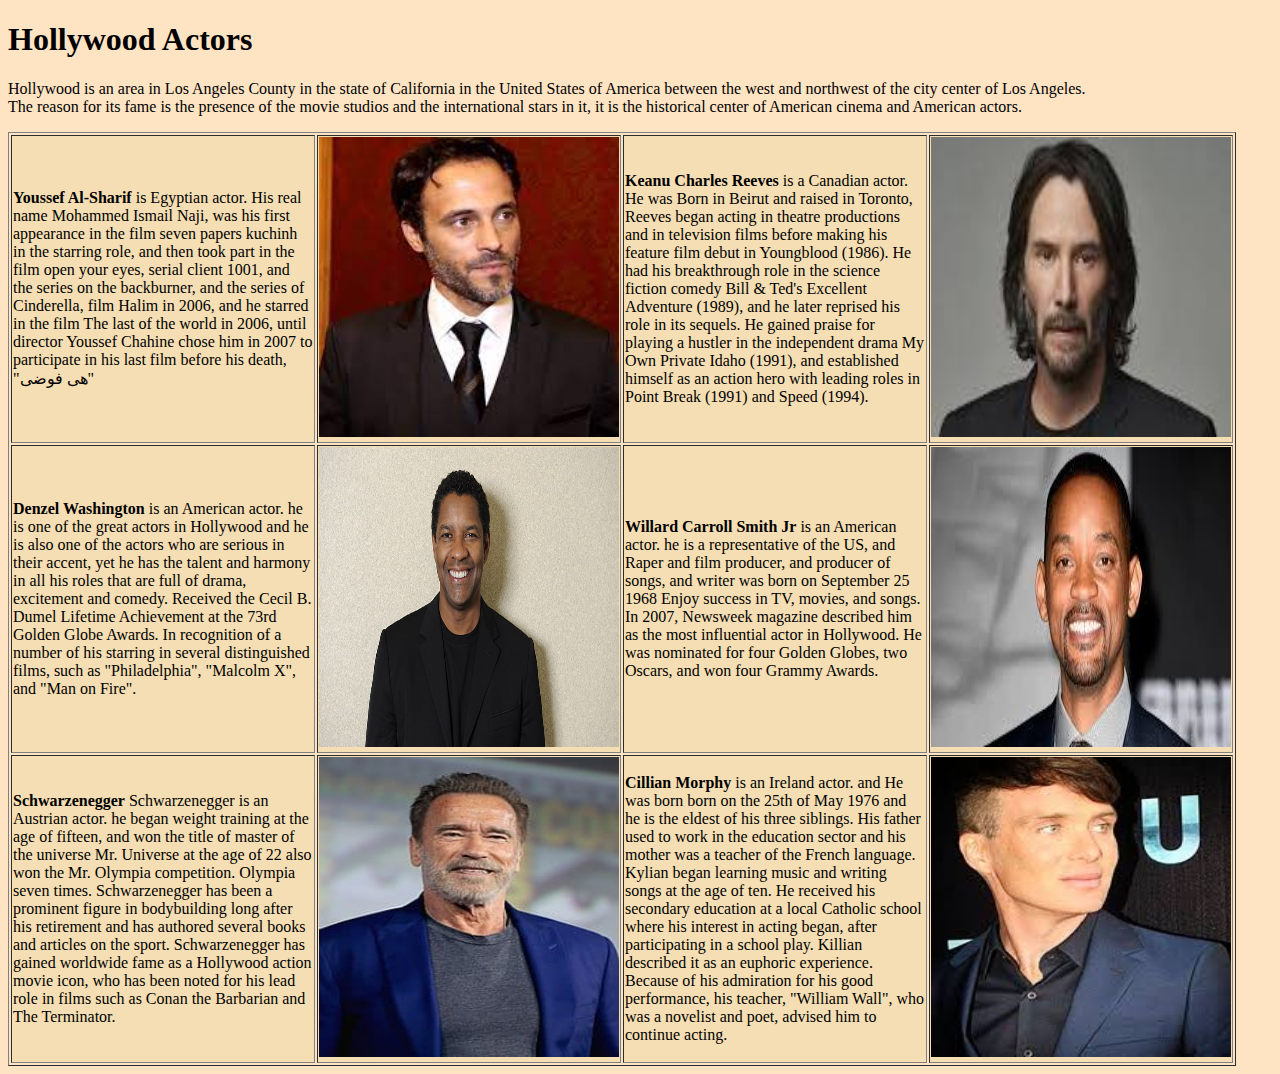
<file: sprint2_tasks/S_HTML_01 Table Task/index.html>
<!DOCTYPE html>
<html lang="en">
<head>
    <meta charset="UTF-8">
    <title>Table Task</title>
    <style>
        body{
            background-color: #ffe4c4;
        }
        td {
            background-color: #f5deb3;
            width: 300px;
            height: 300px;
        }
        img{
            width: 100%;
            height: 100%;
            
        }
    </style>
</head>
<body>
    <h1>Hollywood Actors</h1>
    <p>
        Hollywood is an area in Los Angeles County in the state of
        California in the United States of America between the west and
        northwest of the city center of Los Angeles. <br/>
        The reason for its fame is the presence of the movie studios and
        the international stars in it, it is the historical center of
         American cinema and American actors.
    </p>
    <table border="1" >
        <tbody >
            <tr>
                <td>
                    <strong>Youssef Al-Sharif</strong> is Egyptian actor.
                    His real name Mohammed Ismail Naji, was his first appearance in the film seven papers kuchinh in the starring role, and then took part in the film open your eyes, serial client
                    1001, and the series on the backburner, and the series of Cinderella, film Halim in 2006, and he starred in the film The last of the
                    world in 2006, until director Youssef Chahine chose him in 2007 to participate in his last film before his death, "هى فوضى"
                </td>
                <td>
                    <img src="images/Youssif.jpg" alt="Youssef Al-Sharif image">
                </td>
                <td>
                    <strong> Keanu Charles Reeves</strong> is a Canadian actor. He was Born in Beirut and raised in Toronto, Reeves began acting in theatre productions and in television films before making his feature film debut in Youngblood (1986). He had his breakthrough role in the science fiction comedy Bill & Ted's Excellent Adventure (1989), and he later reprised his role in its sequels. He gained praise for playing
                    a hustler in the independent drama My Own Private Idaho (1991), and established himself as an action hero with leading roles in Point Break (1991) and Speed (1994).
                </td>
                <td>
                    <img src="images/Keanu.jpg" alt="Keanu Reeves image" >
                </td>
            </tr>
            <tr>
                <td>
                    <strong> Denzel Washington</strong> is an American actor.
                    he is one of the great actors in Hollywood and
                    he is also one of the actors who are serious in
                    their accent, yet he has the talent and harmony in all his roles that are full of drama, excitement and comedy. Received the Cecil B. Dumel Lifetime Achievement at the 73rd Golden Globe Awards. In recognition of a number of his starring in several distinguished films, such as "Philadelphia", "Malcolm X", and "Man on Fire".
                </td>
                <td>
                    <img src="images/Denzel.jpeg" alt="Denzel Washingtonis image" >
                </td>
                <td>
                    <strong> Willard Carroll Smith Jr</strong> is an American actor.
                    he is a representative of the US, and Raper and film producer, and producer of songs, and writer was born on September 25 1968 Enjoy success in TV, movies, and songs. In 2007, Newsweek magazine described him as the most influential actor in Hollywood. He was nominated for four Golden Globes, two Oscars, and won four Grammy Awards.
                <td>
                    <img src="images/Smith.jpeg" alt="Will Smith image">
                </td>
            </tr>
            <tr>
                <td>
                    <strong> Schwarzenegger</strong> Schwarzenegger is an Austrian actor.
                    he began weight training at the age of fifteen, and won the title of master of the universe Mr. Universe at the age of 22 also won the Mr. Olympia competition. Olympia seven times. Schwarzenegger has been a prominent figure in bodybuilding long after his retirement and has authored several books and articles on the sport. Schwarzenegger has gained worldwide fame as a Hollywood action movie icon, who has been noted for his lead role in films such as Conan the Barbarian and The Terminator.
                    </td>
                <td>
                    <img src="images/Schwarzenegger.jpeg" alt="Schwarzenegger image">
                </td>
                <td>
                    <strong> Cillian Morphy</strong> is an Ireland actor.
                    and He was born born on the 25th of May 1976 and he is the eldest of his three siblings. His father used to work in the education sector and his mother was a teacher of the French
                    language. Kylian began learning music and writing songs at the age of ten. He received
                    his secondary education at a local Catholic school where his interest in acting began, after participating in a school play. Killian described it as an euphoric experience. Because of his admiration for his good performance, his teacher, "William Wall", who
                    was a novelist and poet, advised him to continue acting.
                </td>
                <td>
                    <img src="images/Cillian.jpeg" alt="Cillian Morphy image">
                </td>
            </tr>
        </tbody>
    </table>
</body>
</html>
</file>
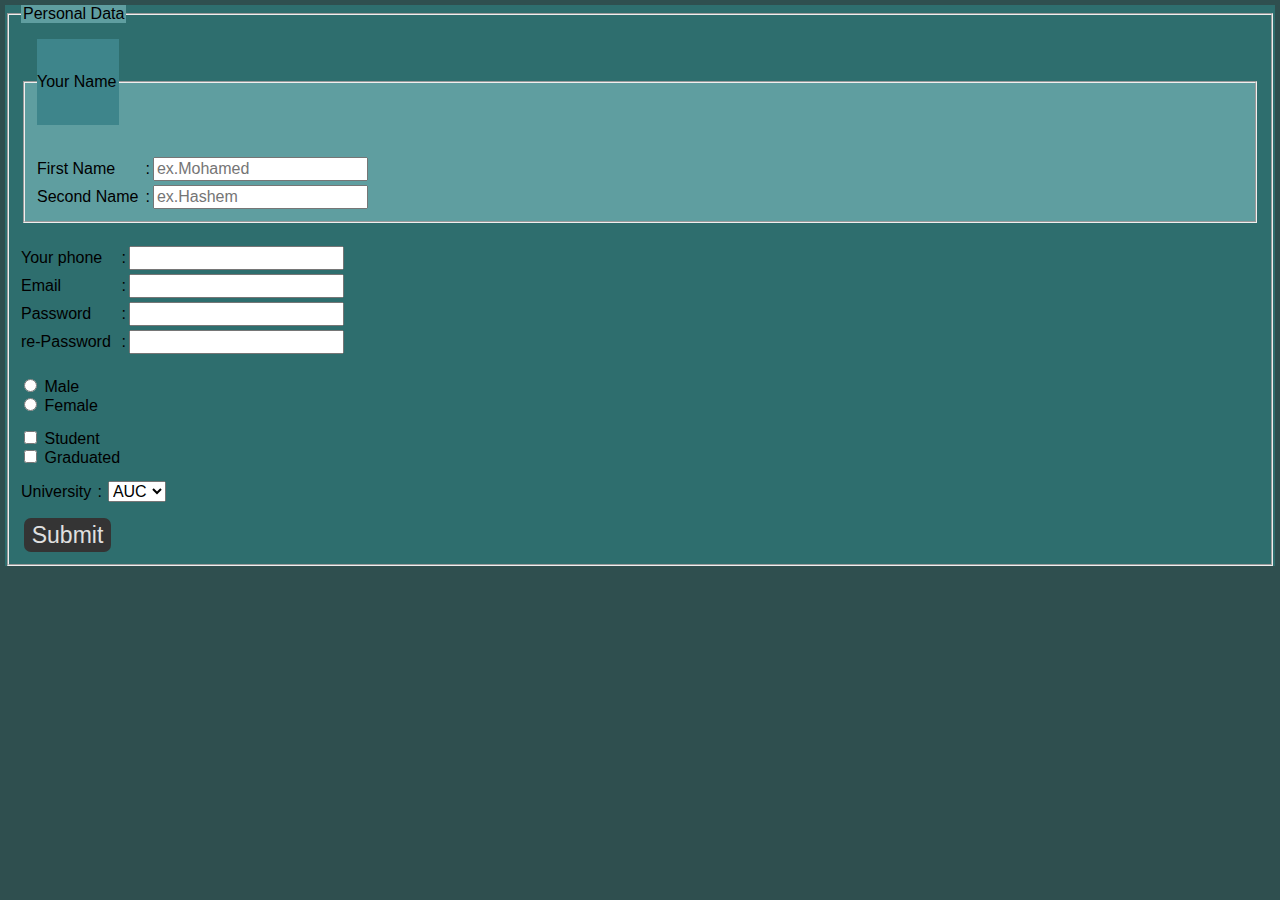
<file: sprint2_tasks/S_HTML_02 Form Task/index.html>
<!DOCTYPE html>
<html lang="en">
<head>
    <meta charset="UTF-8">
    <title>From Task</title>
    <link rel="stylesheet" href="style.css">
</head>
<body>

    <form>
        <fieldset class="personalData-fieldset">
            <legend class="personalData-legend">
               <div>Personal Data</div>
            </legend>

            <fieldset class="fullName-fieldset">
                
                <legend class="fullName-legend" >
                    <div>Your Name</div>
                </legend>    
               
                <div>
                    <label for="firstName" >First Name</label>
                    :<input type="text" id="firstName" placeholder="ex.Mohamed"><br>

                    <label for="SecondName">Second Name</label>
                    :<input type="text" id="SeconName" placeholder="ex.Hashem"><br>
                </div>
            </fieldset>

            <div class="login-info">
                <label for="Phone">Your phone</label>
                :<input type="text" id="Phone"><br>

                <label for="Email">Email</label>
                :<input type="email" id="=Email"><br>

                <label for="password"> Password</label>
                :<input type="password" id="password"><br>

                <label for="re-password"> re-Password</label>
                :<input type="password" id="re-Password"><br>
            </div>
            
            <div>
                <input type="radio" id="male" name="gender">
                <label for="male">Male</label><br>

                <input type="radio" id="female" name="gender">
                <label for="female">Female</label><br>
            </div>

            <div>
                <input type="checkbox" id="student" >
                <label for="student"> Student</label><br>
            
                <input type="checkbox" id="graduated" >
                <label for="graduated"> Graduated</label><br>
            </div>

            <div class="universities">
                <label for="universities">University</label>

                :<select name="university" id="universities">
                    <option value="AUC">AUC</option>
                    <option value="Yale">Yale</option>
                    <option value="MIT">MIT</option>
                    <option value="Duke">Duke</option>
                </select><br>
            </div>

                <input type="submit" value="Submit">

        </fieldset>
    </form>
    
</body>
</html>
</file>
<file: sprint2_tasks/S_HTML_02 Form Task/style.css>
*{
    font-family:Arial, Helvetica, sans-serif;
    font-size: 16px;
    font: #210b0e;
}
body{
    background-color: #2f4f4f;
    margin: 5px;
}
form{
    background-color: #2e6e6e;
}

label{
    display: inline-block;
    width: 104px;
}
input{
    margin:2px 3px;
}

.personalData-fieldset{
    background-color: #2e6e6e;
}

.personalData-legend{
    background-color: #5f9ea0;
}

.fullName-fieldset{
    background-color: #5f9ea0;
    margin-top: 10px;
}


.fullName-legend{
    background-color: #3e858b;
    padding: 0;
    width: 82px;
    height: 86px;
    position: relative;
    
}

.fullName-legend div {
    position: absolute;
    top: 50%;
    transform: translateY(-50%);
}

.fullName-fieldset > div {
    margin-top:25px;
}

.fullName-fieldset div input{
    margin:2px 3px;
}

.personalData-fieldset .login-info{
    margin: 21px 0px;
}

.personalData-fieldset .login-info label{
    margin-right: -8px;
}

.personalData-fieldset > div {
    margin-bottom: 14px;
}

.universities label{
    width: 72px;
}
.universities select{
    margin-left: 6px;
    width: 58px;
}

input[type=submit]{
    background-color: #343434;
    color: #e0e0e0;
    padding: 0px;
    font-size: 23px;
    height: 34px;
    border-radius: 7px;
    width: 87px;
    border: none;
    
}
</file>
